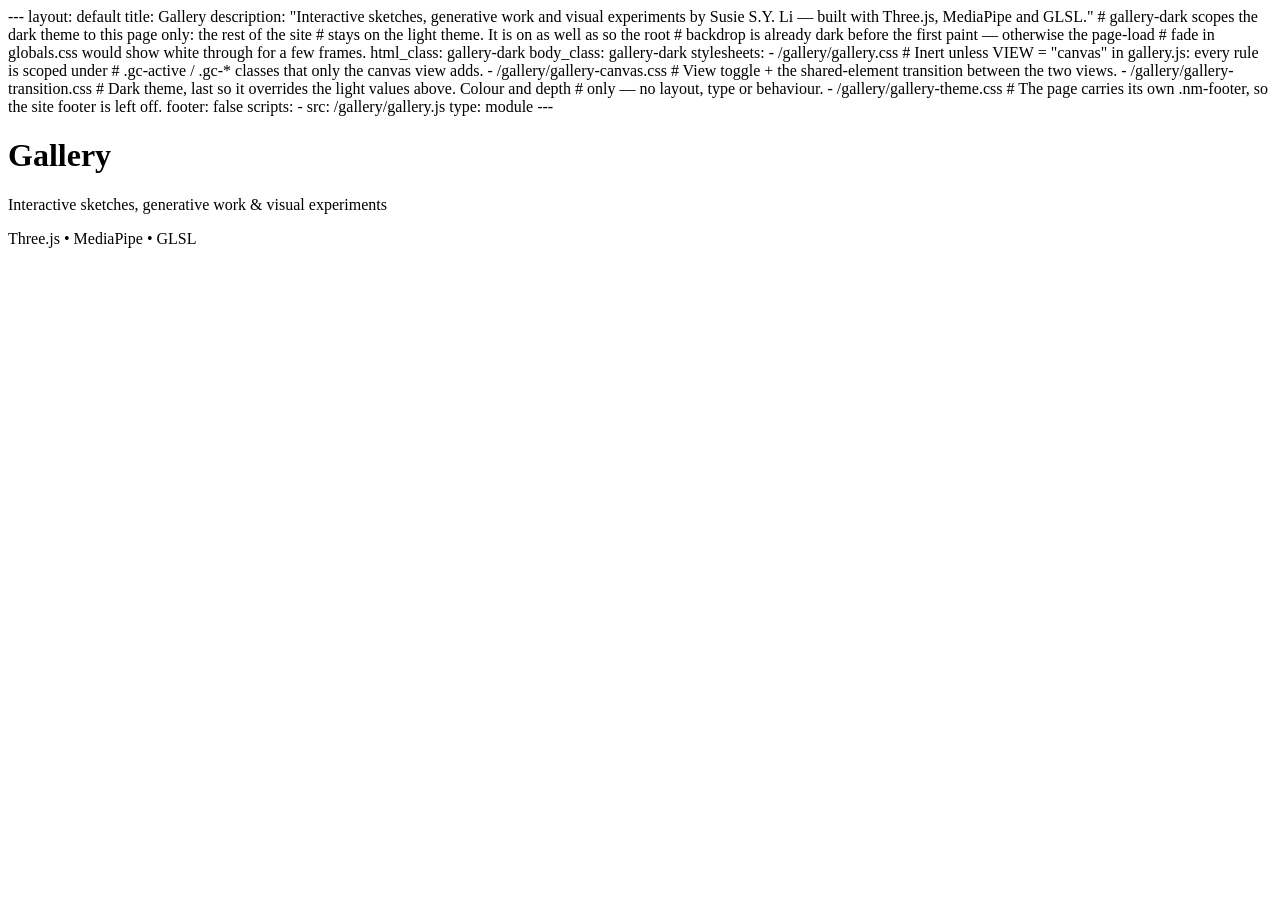
<file: gallery/index.html>
---
layout: default
title: Gallery
description: "Interactive sketches, generative work and visual experiments by Susie S.Y. Li — built with Three.js, MediaPipe and GLSL."
# gallery-dark scopes the dark theme to this page only: the rest of the site
# stays on the light theme. It is on <html> as well as <body> so the root
# backdrop is already dark before the first paint — otherwise the page-load
# fade in globals.css would show white through for a few frames.
html_class: gallery-dark
body_class: gallery-dark
stylesheets:
  - /gallery/gallery.css
  # Inert unless VIEW = "canvas" in gallery.js: every rule is scoped under
  # .gc-active / .gc-* classes that only the canvas view adds.
  - /gallery/gallery-canvas.css
  # View toggle + the shared-element transition between the two views.
  - /gallery/gallery-transition.css
  # Dark theme, last so it overrides the light values above. Colour and depth
  # only — no layout, type or behaviour.
  - /gallery/gallery-theme.css
# The page carries its own .nm-footer, so the site footer is left off.
footer: false
scripts:
  - src: /gallery/gallery.js
    type: module
---

<header class="nm-header">
  <h1>Gallery</h1>
  <p class="nm-subtitle">
    Interactive sketches, generative work &amp; visual experiments
  </p>
</header>

<main class="nm-main">
  <div id="gallery"></div>
</main>

<footer class="nm-footer">Three.js • MediaPipe • GLSL</footer>
</file>
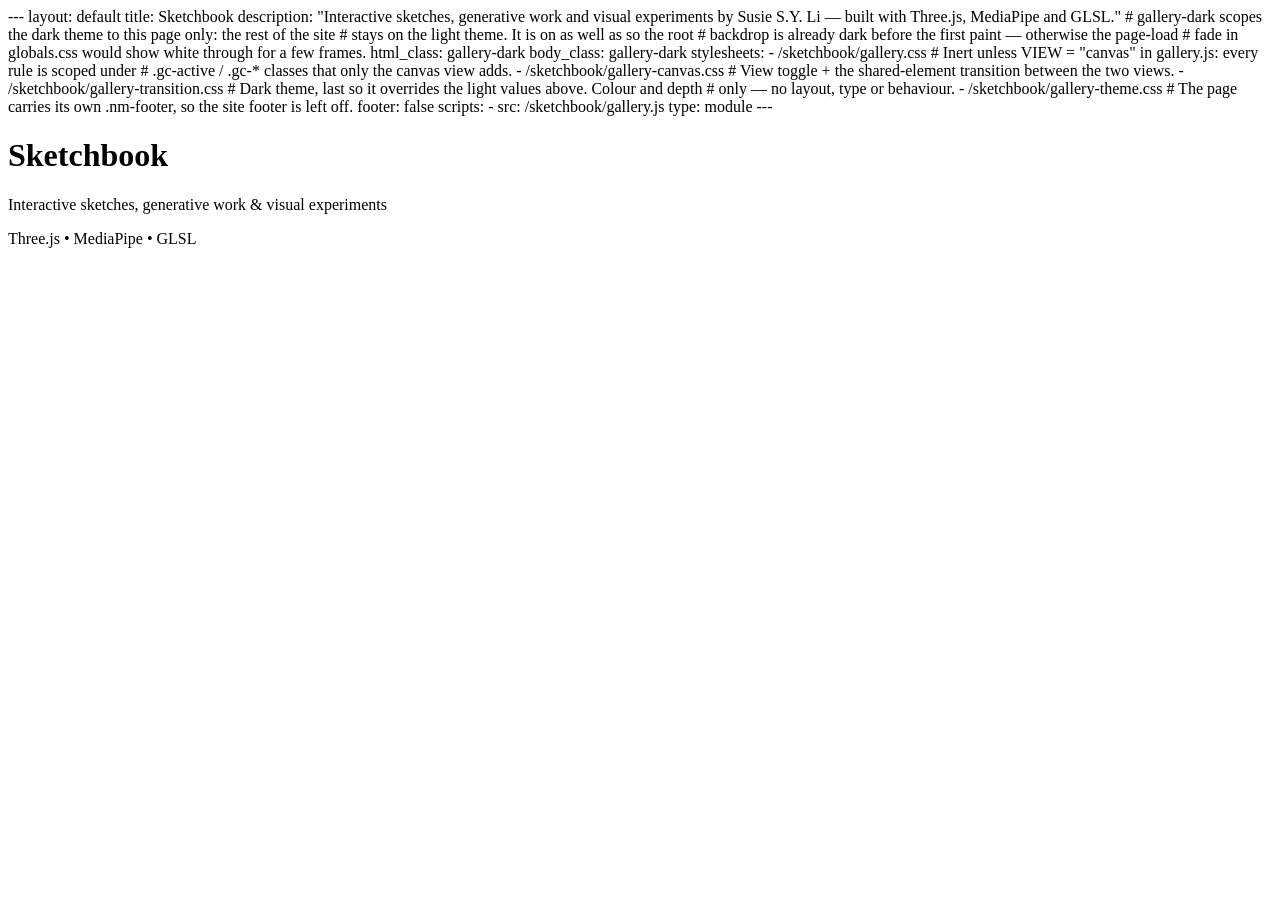
<file: sketchbook/index.html>
---
layout: default
title: Sketchbook
description: "Interactive sketches, generative work and visual experiments by Susie S.Y. Li — built with Three.js, MediaPipe and GLSL."
# gallery-dark scopes the dark theme to this page only: the rest of the site
# stays on the light theme. It is on <html> as well as <body> so the root
# backdrop is already dark before the first paint — otherwise the page-load
# fade in globals.css would show white through for a few frames.
html_class: gallery-dark
body_class: gallery-dark
stylesheets:
  - /sketchbook/gallery.css
  # Inert unless VIEW = "canvas" in gallery.js: every rule is scoped under
  # .gc-active / .gc-* classes that only the canvas view adds.
  - /sketchbook/gallery-canvas.css
  # View toggle + the shared-element transition between the two views.
  - /sketchbook/gallery-transition.css
  # Dark theme, last so it overrides the light values above. Colour and depth
  # only — no layout, type or behaviour.
  - /sketchbook/gallery-theme.css
# The page carries its own .nm-footer, so the site footer is left off.
footer: false
scripts:
  - src: /sketchbook/gallery.js
    type: module
---

<header class="nm-header">
  <h1>Sketchbook</h1>
  <p class="nm-subtitle">
    Interactive sketches, generative work &amp; visual experiments
  </p>
</header>

<main class="nm-main">
  <div id="gallery"></div>
</main>

<footer class="nm-footer">Three.js • MediaPipe • GLSL</footer>
</file>
